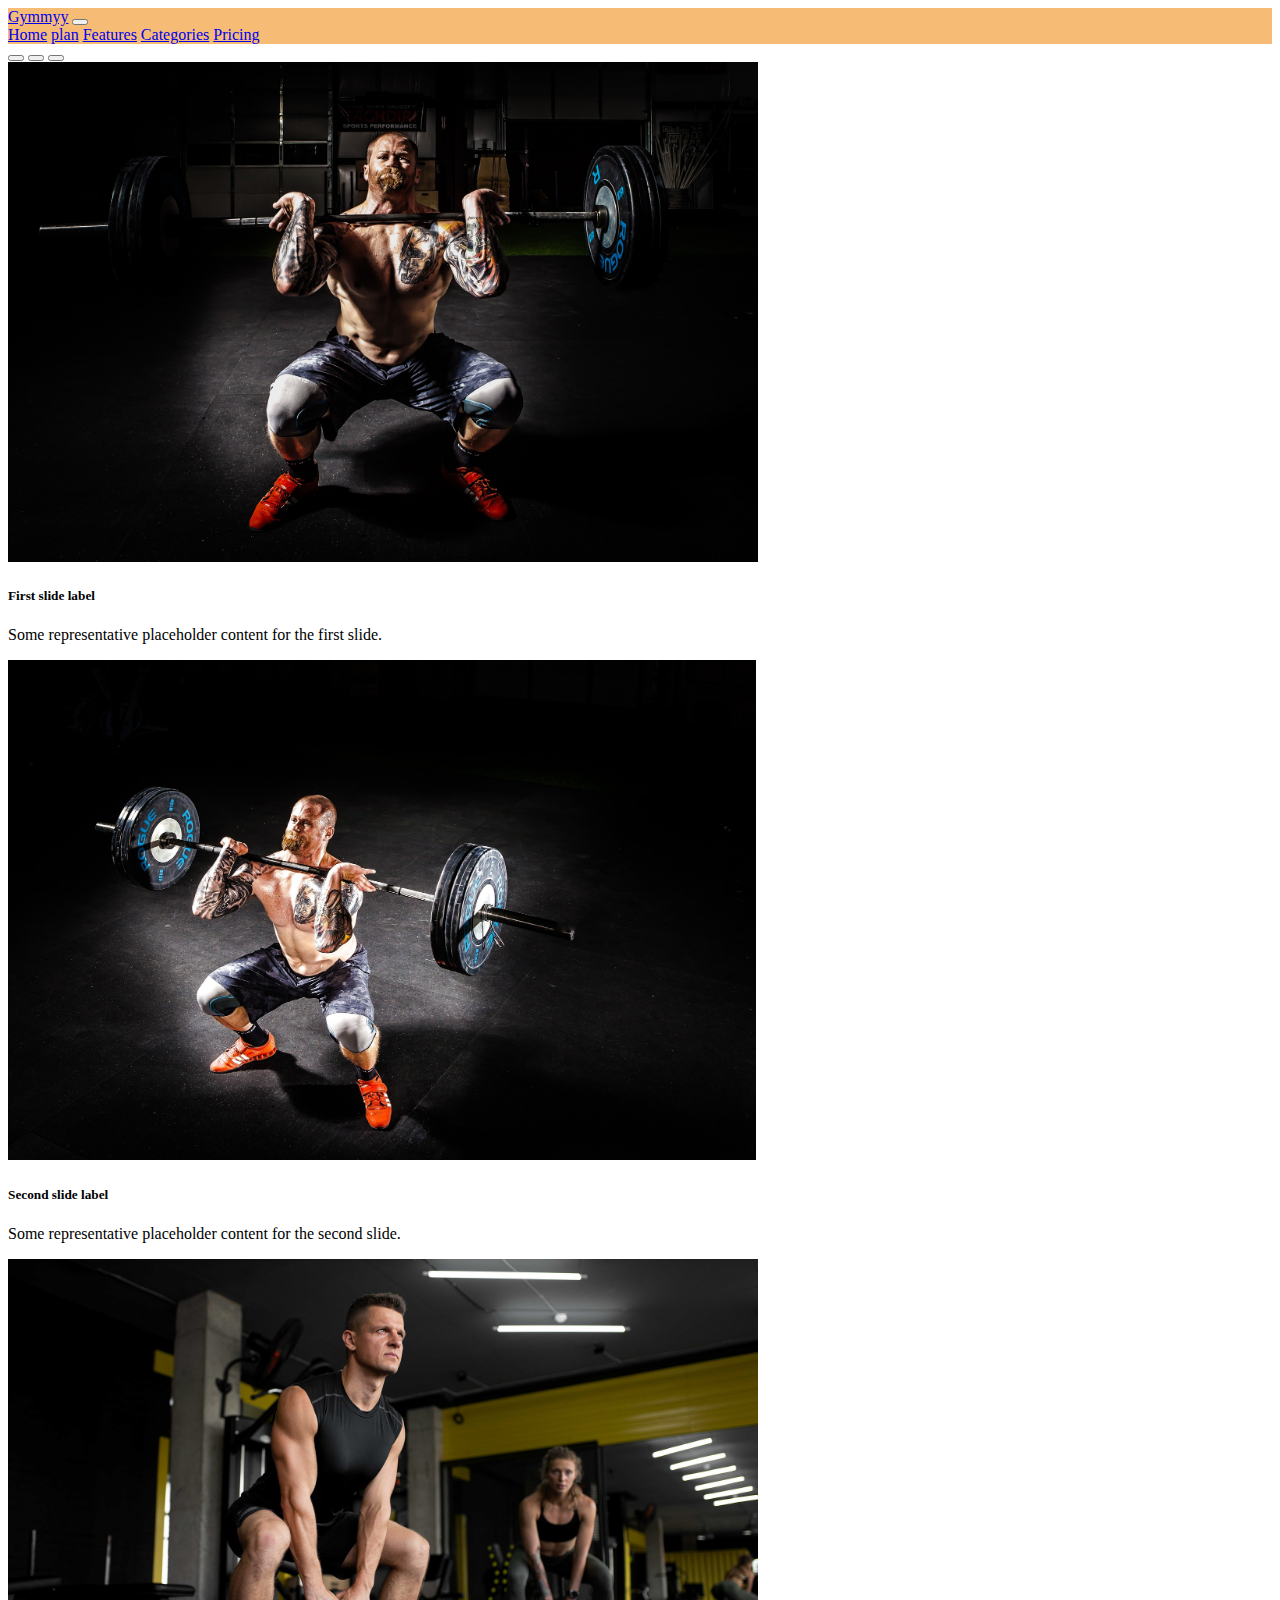
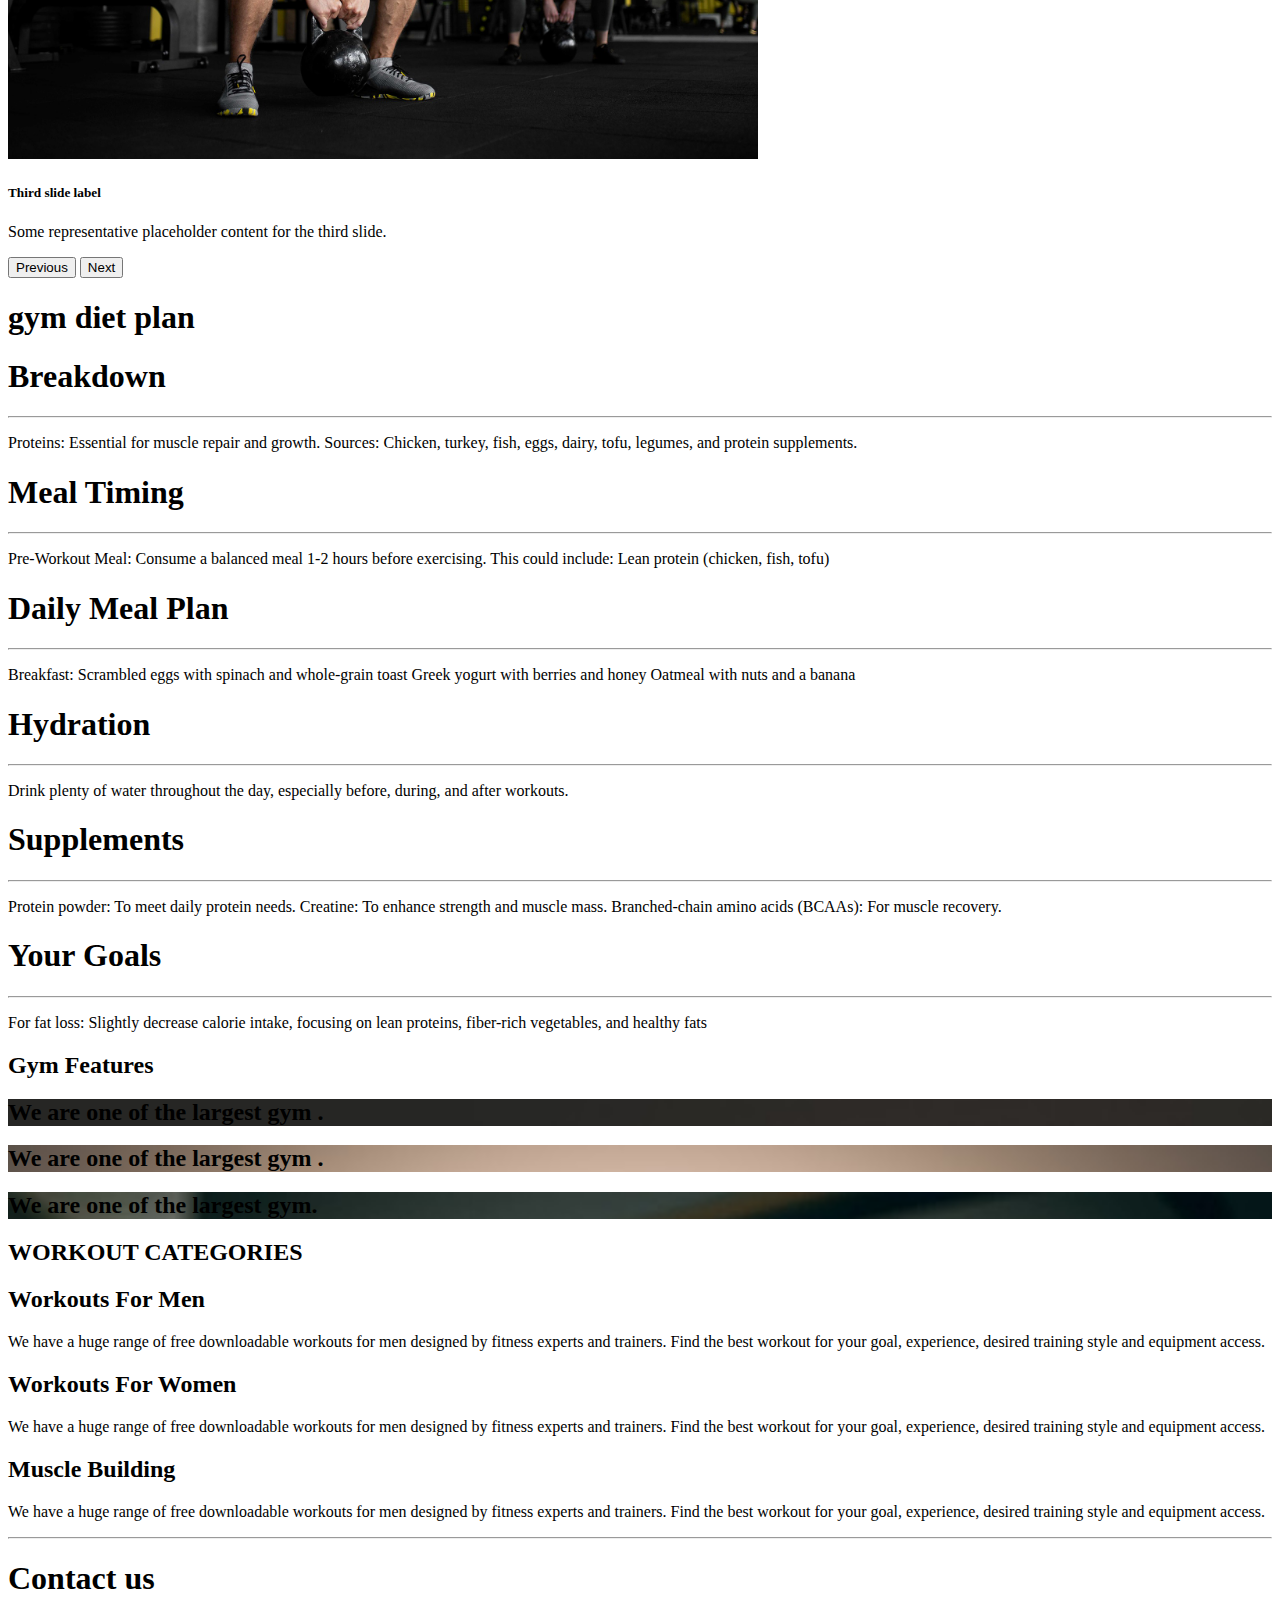
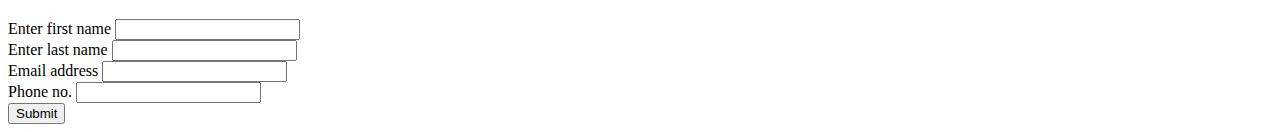
<file: index.html>
<!DOCTYPE html>
<html lang="en">

<head>
  <meta charset="UTF-8">
  <meta name="viewport" content="width=device-width, initial-scale=1.0">
  <title>Gymmyy</title>
  <link rel="stylesheet" href="./css/style.css">
  <!-- ----- font-awesome cdn ---  -->
  <link rel="stylesheet" href="https://cdnjs.cloudflare.com/ajax/libs/font-awesome/6.5.2/css/all.min.css"
    integrity="sha512-SnH5WK+bZxgPHs44uWIX+LLJAJ9/2PkPKZ5QiAj6Ta86w+fsb2TkcmfRyVX3pBnMFcV7oQPJkl9QevSCWr3W6A=="
    crossorigin="anonymous" referrerpolicy="no-referrer" />

  <link href="https://cdn.jsdelivr.net/npm/bootstrap@5.0.2/dist/css/bootstrap.min.css" rel="stylesheet"
    integrity="sha384-EVSTQN3/azprG1Anm3QDgpJLIm9Nao0Yz1ztcQTwFspd3yD65VohhpuuCOmLASjC" crossorigin="anonymous">
</head>

<body>
  <nav class="navbar navbar-expand-lg navbar-light px-4" style="background-color: rgb(246, 188, 117);">
    <div class="container-fluid">
      <a class="navbar-brand" href="#">Gymmyy</a>
      <button class="navbar-toggler" type="button" data-bs-toggle="collapse" data-bs-target="#navbarNavAltMarkup"
        aria-controls="navbarNavAltMarkup" aria-expanded="false" aria-label="Toggle navigation">
        <span class="navbar-toggler-icon"></span>
      </button>
      <div class="collapse navbar-collapse" id="navbarNavAltMarkup">
        <div class="navbar-nav ms-auto">
          <a class="nav-link active" aria-current="page" href="#">Home</a>
          <a class="nav-link" href="#plan">plan</a>
          <a class="nav-link" href="#fes">Features</a>
          <a class="nav-link" href="#cat">Categories</a>
          <a class="nav-link" href="#">Pricing</a>
        </div>
      </div>
    </div>
  </nav>
  <header>
    <div id="carouselExampleCaptions" class="carousel slide" data-bs-ride="carousel">
      <div class="carousel-indicators">
        <button type="button" data-bs-target="#carouselExampleCaptions" data-bs-slide-to="0" class="active"
          aria-current="true" aria-label="Slide 1"></button>
        <button type="button" data-bs-target="#carouselExampleCaptions" data-bs-slide-to="1"
          aria-label="Slide 2"></button>
        <button type="button" data-bs-target="#carouselExampleCaptions" data-bs-slide-to="2"
          aria-label="Slide 3"></button>
      </div>
      <div class="carousel-inner">
        <div class="carousel-item active">
          <img src="./images/head-1.jpg" class="d-block w-100" alt="..." height="500px">
          <div class="carousel-caption d-none d-md-block">
            <h5>First slide label</h5>
            <p>Some representative placeholder content for the first slide.</p>
          </div>
        </div>
        <div class="carousel-item">
          <img src="./images/head-2.jpg" class="d-block w-100" alt="..." height="500px">
          <div class="carousel-caption d-none d-md-block">
            <h5>Second slide label</h5>
            <p>Some representative placeholder content for the second slide.</p>
          </div>
        </div>
        <div class="carousel-item">
          <img src="./images/head-3.jpg" class="d-block w-100" alt="..." height="500px">
          <div class="carousel-caption d-none d-md-block">
            <h5>Third slide label</h5>
            <p>Some representative placeholder content for the third slide.</p>
          </div>
        </div>
      </div>
      <button class="carousel-control-prev" type="button" data-bs-target="#carouselExampleCaptions"
        data-bs-slide="prev">
        <span class="carousel-control-prev-icon" aria-hidden="true"></span>
        <span class="visually-hidden">Previous</span>
      </button>
      <button class="carousel-control-next" type="button" data-bs-target="#carouselExampleCaptions"
        data-bs-slide="next">
        <span class="carousel-control-next-icon" aria-hidden="true"></span>
        <span class="visually-hidden">Next</span>
      </button>
    </div>
  </header>
  <section id="plan">
    <div class="container p-2 py-5">
      <h1 class="text-center mb-5 text-uppercase text-success"><i
          class="fa-solid fa-dumbbell text-primary fa-bounce"></i> gym <span
          class="text-decoration-underline">diet</span> plan <i class="fa-solid fa-dumbbell fa-bounce text-primary"></i>
      </h1>
      <div class="row d-flex justify-content-center gap-3">
        <div class="col-sm-4 col-md-4 col-lg-5 bg-primary text-white">
          <h1>Breakdown</h1>
          <hr />
          <p>Proteins: Essential for muscle repair and growth.
            Sources: Chicken, turkey, fish, eggs, dairy, tofu, legumes, and protein supplements.</p>
        </div>
        <div class="col-sm-4 col-md-4 col-lg-5 bg-success text-white">
          <h1>Meal Timing</h1>
          <hr />
          <p>Pre-Workout Meal: Consume a balanced meal 1-2 hours before exercising. This could include:
            Lean protein (chicken, fish, tofu)</p>
        </div>
        <div class="col-sm-4 col-md-4 col-lg-5 bg-danger text-white">
          <h1>Daily Meal Plan</h1>
          <hr />
          <p>Breakfast:
            Scrambled eggs with spinach and whole-grain toast
            Greek yogurt with berries and honey
            Oatmeal with nuts and a banana</p>
        </div>
        <div class="col-sm-4 col-md-4 col-lg-5 bg-warning text-white">
          <h1>Hydration</h1>
          <hr />
          <p>Drink plenty of water throughout the day, especially before, during, and after workouts.</p>
        </div>
        <div class="col-sm-4 col-md-4 col-lg-5 bg-secondary text-white">
          <h1>Supplements</h1>
          <hr />
          <p>Protein powder: To meet daily protein needs.
            Creatine: To enhance strength and muscle mass.
            Branched-chain amino acids (BCAAs): For muscle recovery.</p>
        </div>
        <div class="col-sm-4 col-md-4 col-lg-5 bg-info text-white">
          <h1>Your Goals</h1>
          <hr />
          <p>For fat loss: Slightly decrease calorie intake, focusing on lean proteins, fiber-rich vegetables, and
            healthy fats</p>
        </div>
      </div>

    </div>
  </section>
  <section id="fes">
    <div>
      <div class="container px-4 py-5" id="custom-cards">
        <h2 class="pb-2 border-bottom text-center">Gym Features</h2>

        <div class="row row-cols-1 row-cols-lg-3 align-items-stretch g-4 py-5">
          <div class="col">
            <div class="card card-cover h-100 overflow-hidden text-white bg-dark rounded-5 shadow-lg"
              style="background-image: url('./images/fes1.jpg'); background-size: cover;">
              <div class="d-flex flex-column h-100 p-5 pb-3 text-white text-shadow-1">
                <h2 class="pt-5 mt-5 mb-4 display-6 lh-1 fw-bold">We are one of the largest gym .</h2>
              </div>
            </div>
          </div>

          <div class="col">
            <div class="card card-cover h-100 overflow-hidden text-white bg-dark rounded-5 shadow-lg"
              style="background-image: url('./images/fes2.jpg'); background-size: cover;">
              <div class="d-flex flex-column h-100 p-5 pb-3 text-white text-shadow-1">
                <h2 class="pt-5 mt-5 mb-4 display-6 lh-1 fw-bold">We are one of the largest gym .</h2>

              </div>
            </div>
          </div>

          <div class="col">
            <div class="card card-cover h-100 overflow-hidden text-white bg-dark rounded-5 shadow-lg"
              style="background-image: url('./images/fes3.jpg'); background-size: cover; ">
              <div class="d-flex flex-column h-100 p-5 pb-3 text-shadow-1">
                <h2 class="pt-5 mt-5 mb-4 display-6 lh-1 fw-bold">We are one of the largest gym.</h2>

              </div>
            </div>
          </div>
        </div>
      </div>

    </div>
  </section>

  <section id="cat">
    <div class="container px-4 py-2" id="featured-3">
      <h2 class="pb-2 border-bottom text-info">WORKOUT CATEGORIES</h2>
      <div class="row g-4 py-5 row-cols-1 row-cols-lg-3">
        <div class="feature col ">

          <h2>Workouts For Men</h2>
          <p>We have a huge range of free downloadable workouts for men designed by fitness experts and trainers. Find
            the best workout for your goal, experience, desired training style and equipment access.</p>

        </div>
        <div class="feature col border border-secondary rounded">

          <h2>Workouts For Women</h2>
          <p>We have a huge range of free downloadable workouts for men designed by fitness experts and trainers. Find
            the best workout for your goal, experience, desired training style and equipment access.</p>

        </div>
        <div class="feature col">

          <h2>Muscle Building</h2>
          <p>We have a huge range of free downloadable workouts for men designed by fitness experts and trainers. Find
            the best workout for your goal, experience, desired training style and equipment access.</p>

        </div>
      </div>
    </div>
  </section>

  <footer>
    <div class="container py-4">
      <hr />
      <h1 class="text-center text-info py-4">Contact us</h1>
      <form id="formName">
        <div class="mb-3">
          <label for="exampleInputEmail1" class="form-label">Enter first name</label>
          <input type="text" name="fname" class="form-control" id="exampleInputEmail1" aria-describedby="emailHelp">
        </div>
        <div class="mb-3">
          <label for="exampleInputEmail1" class="form-label">Enter last name</label>
          <input type="text" name="lname" class="form-control" id="exampleInputEmail1" aria-describedby="emailHelp">
        </div>
        <div class="mb-3">
          <label for="exampleInputEmail1" class="form-label">Email address</label>
          <input type="email" name="email" class="form-control" id="exampleInputEmail1" aria-describedby="emailHelp">
        </div>

        <div class="mb-3">
          <label for="exampleInputEmail1" class="form-label">Phone no.</label>
          <input type="tel" name="phone" class="form-control" id="exampleInputEmail1" aria-describedby="emailHelp">
        </div>

        <button type="submit" class="btn btn-primary">Submit</button>
      </form>
    </div>
  </footer>
  <button class="topbtn"><i class="fa-solid fa-arrow-up"></i></button>


  <script src="https://cdn.jsdelivr.net/npm/@popperjs/core@2.9.2/dist/umd/popper.min.js"
    integrity="sha384-IQsoLXl5PILFhosVNubq5LC7Qb9DXgDA9i+tQ8Zj3iwWAwPtgFTxbJ8NT4GN1R8p"
    crossorigin="anonymous"></script>
  <script src="https://cdn.jsdelivr.net/npm/bootstrap@5.0.2/dist/js/bootstrap.min.js"
    integrity="sha384-cVKIPhGWiC2Al4u+LWgxfKTRIcfu0JTxR+EQDz/bgldoEyl4H0zUF0QKbrJ0EcQF"
    crossorigin="anonymous"></script>
<script src="./script.js"></script>

<script>
  const scriptURL = 'https://script.google.com/macros/s/AKfycbx4FinQYRdJrSIrha1gwhQbfgGyfyy-faoMr7BHPjvKaSekRTQONiZ-h2jd2GOtr6c/exec'
  const form = document.forms['formName']
  
  form.addEventListener('submit', e => {
    e.preventDefault()
    fetch(scriptURL, { method: 'POST', body: new FormData(form)})
    .then(response => alert("Thank you! your form is submitted successfully." ))
    .then(() => {  window.location.reload(); })
    .catch(error => console.error('Error!', error.message))
  })
  </script>


<!-- 
    https://github.com/rajkumarnimod/google-sheets_link_with_html/blob/main/google%20sheet.txt -->



</body>

</html>
</file>
<file: css/style.css>
/* button top code ----------------------------------------------------  */
.topbtn {
    display: none;
    cursor: pointer;
    position: fixed; 
    bottom: 40px;
    right: 20px;
    z-index: 999;
    width: 40px;
    height: 40px;
    border-radius: 50%;
    background:#1b8545;
    border: none;
  }
  
  .topbtn i{
    font-size: 2vw;
    color: #111;
  }
</file>
